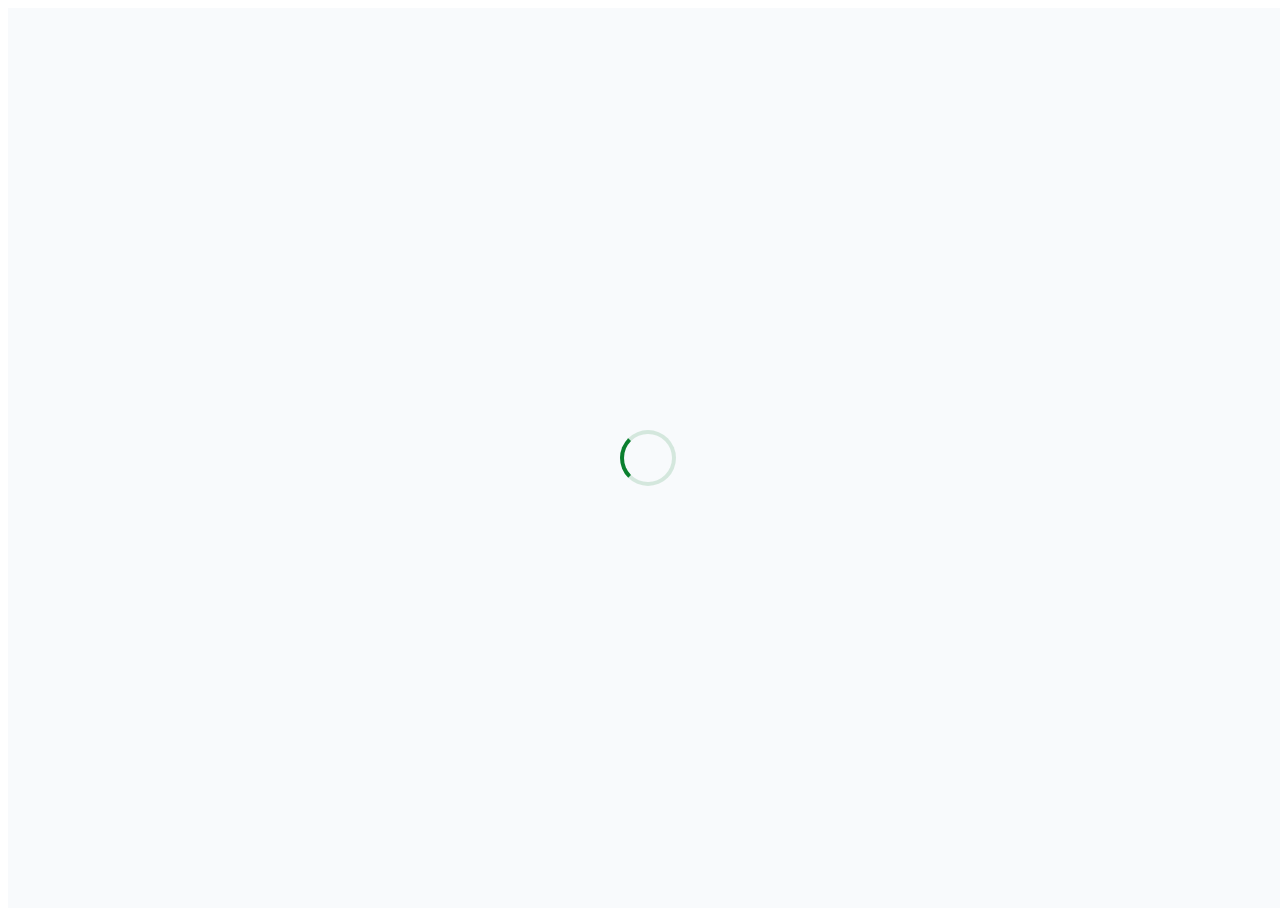
<file: frontend/public/index.html>
<!DOCTYPE html>
<html lang="en-IN">
  <head>
    <meta charset="utf-8" />
    <link rel="icon" href="%PUBLIC_URL%/favicon.ico" />
    <meta name="viewport" content="width=device-width, initial-scale=1, shrink-to-fit=no" />
    <meta name="theme-color" content="#0a7f2e" />

    <!-- Primary Meta Tags -->
    <title>SHAN ASSOCIATES | Building Materials Supplier – TMT Bars, Cement, Pipes & More</title>
    <meta name="title" content="SHAN ASSOCIATES | Building Materials Supplier – TMT Bars, Cement, Pipes & More" />
    <meta
      name="description"
      content="SHAN ASSOCIATES is a trusted building materials shop offering branded TMT steel bars, cement, pipes, roofing sheets, tile adhesives, hardware, and rain gutters. Quality supplies for construction projects across India."
    />
    <meta
      name="keywords"
      content="building materials, TMT steel bars, cement supplier, pipes, roofing sheets, tile adhesives, hardware shop, rain gutters, construction materials, SHAN ASSOCIATES, India"
    />
    <meta name="author" content="SHAN ASSOCIATES" />
    <meta name="robots" content="index, follow" />

    <!-- Open Graph / Facebook -->
    <meta property="og:type" content="website" />
    <meta property="og:url" content="https://www.shanassociates.com/" />
    <meta property="og:title" content="SHAN ASSOCIATES | Premium Building Materials Supplier" />
    <meta
      property="og:description"
      content="Your one-stop shop for branded TMT bars, cement, pipes, roofing sheets, tile adhesives, hardware, and rain gutters. Reliable supplies for every construction need."
    />
    <meta property="og:image" content="%PUBLIC_URL%/og-image.png" />
    <meta property="og:locale" content="en_IN" />
    <meta property="og:site_name" content="SHAN ASSOCIATES" />

    <!-- Twitter -->
    <meta property="twitter:card" content="summary_large_image" />
    <meta property="twitter:url" content="https://www.shanassociates.com/" />
    <meta property="twitter:title" content="SHAN ASSOCIATES | Premium Building Materials Supplier" />
    <meta
      property="twitter:description"
      content="Shop branded TMT steel bars, cement, pipes, roofing sheets, tile adhesives, hardware, and rain gutters at SHAN ASSOCIATES."
    />
    <meta property="twitter:image" content="%PUBLIC_URL%/og-image.png" />

    <!-- Canonical URL -->
    <link rel="canonical" href="https://www.shanassociates.com/" />

    <!-- Apple Touch Icon -->
    <link rel="apple-touch-icon" href="%PUBLIC_URL%/logo192.png" />

    <!-- Web App Manifest -->
    <link rel="manifest" href="%PUBLIC_URL%/manifest.json" />

    <!-- Preconnect for Google Fonts -->
    <link rel="preconnect" href="https://fonts.googleapis.com" />
    <link rel="preconnect" href="https://fonts.gstatic.com" crossorigin />

    <!-- JSON-LD Structured Data for Local Business -->
    <script type="application/ld+json">
      {
        "@context": "https://schema.org",
        "@type": "HardwareStore",
        "name": "SHAN ASSOCIATES",
        "description": "Building materials supplier offering TMT steel bars, cement, pipes, roofing sheets, tile adhesives, hardware, and rain gutters.",
        "url": "https://www.shanassociates.com/",
        "telephone": "+91-XXXXXXXXXX",
        "address": {
          "@type": "PostalAddress",
          "streetAddress": "Your Street Address",
          "addressLocality": "Your City",
          "addressRegion": "Your State",
          "postalCode": "XXXXXX",
          "addressCountry": "IN"
        },
        "openingHours": "Mo-Sa 09:00-20:00",
        "sameAs": [
          "https://www.facebook.com/shanassociates",
          "https://www.instagram.com/shanassociates"
        ]
      }
    </script>

    <noscript>
      <style>
        .no-js-message {
          text-align: center;
          padding: 2rem;
          font-family: sans-serif;
        }
      </style>
    </noscript>
  </head>
  <body>
    <noscript>
      <div class="no-js-message">
        <h1>JavaScript Required</h1>
        <p>Please enable JavaScript in your browser settings to view the SHAN ASSOCIATES website.</p>
      </div>
    </noscript>

    <div id="root">
      <!-- Inline loading spinner -->
      <style>
        .app-loader {
          display: flex;
          justify-content: center;
          align-items: center;
          height: 100vh;
          width: 100vw;
          background-color: #f8fafc;
          font-family: -apple-system, BlinkMacSystemFont, 'Segoe UI', Roboto, sans-serif;
        }
        .app-loader-spinner {
          border: 4px solid rgba(10, 127, 46, 0.15);
          border-left-color: #0a7f2e;
          border-radius: 50%;
          width: 48px;
          height: 48px;
          animation: spin 0.8s linear infinite;
        }
        @keyframes spin {
          to { transform: rotate(360deg); }
        }
      </style>
      <div class="app-loader">
        <div class="app-loader-spinner"></div>
      </div>
    </div>
  </body>
</html>
</file>
